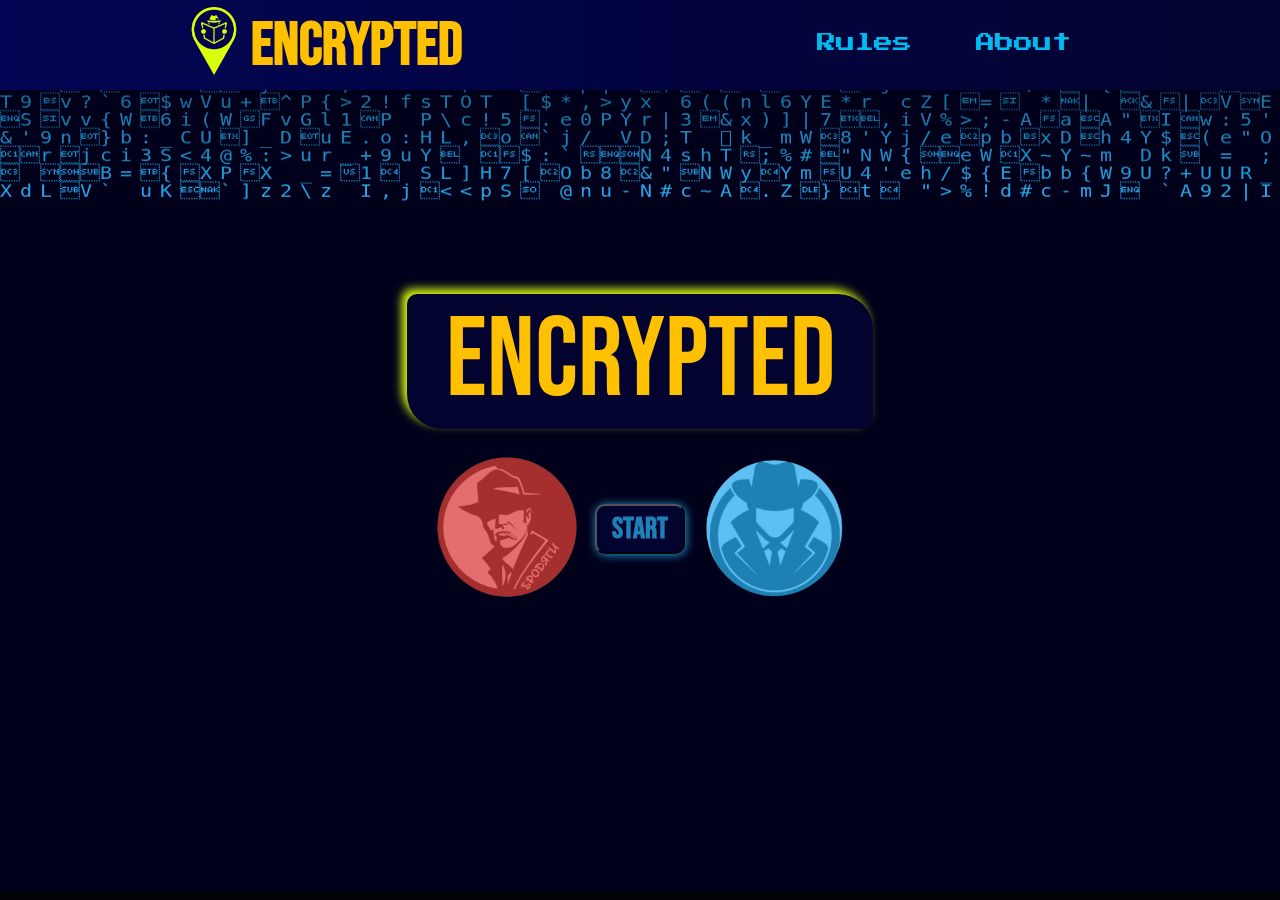
<file: index.html>
<!DOCTYPE html>
<html lang="en">
  <head>
    <meta charset="UTF-8" />
    <meta http-equiv="X-UA-Compatible" content="IE=edge" />
    <meta name="viewport" content="width=device-width, initial-scale=1.0" />

    <link rel="preconnect" href="https://fonts.googleapis.com" />
    <link rel="preconnect" href="https://fonts.gstatic.com" crossorigin />
    <link
      href="https://fonts.googleapis.com/css2?family=Bebas+Neue&family=Fira+Code:wght@300;500&family=Press+Start+2P&display=swap"
      rel="stylesheet"
    />

    <link rel="stylesheet" href="css/reset.css"/>
    <link rel="stylesheet" href="css/components/header.css" />
    <link rel="stylesheet" href="css/components/logo.css" />
    <link rel="stylesheet" href="css/components/menu.css" />
    <link rel="stylesheet" href="css/components/canvas.css" />
    <link rel="stylesheet" href="css/components/spies-img.css" />
    <link rel="stylesheet" href="css/components/start-container.css" />
    <link rel="stylesheet" href="css/components/footer.css" />
    <link rel="stylesheet" href="css/components/button.css" />
    <link rel="stylesheet" href="css/components/pop-up.css" />
    <link rel="stylesheet" href="css/components/title.css" />
    <title>Encrypted</title>
  </head>

  <body>
    <main>
      <header class="header">
        <div class="logo">
          <a href="index.html">
            <img src="img/logo.png" alt="logo" />
          </a>
          <h1>Encrypted</h1>
        </div>
        <input id="menu-toggle" type="checkbox" />
        <label class="menu-button-container" for="menu-toggle">
          <div class="menu-button"></div>
        </label>
        <ul class="menu">
          <li><a href="#">Rules</a></li>
          <li><a href="#">About</a></li>
        </ul>
      </header>

      <canvas id="canvas" width="500" height="200"></canvas>
      <section class="start-container">
        <h2>ENCRYPTED</h2>

        <div class="start-content">
          <img
            src="img/field-agent.png "
            alt="field-agent "
            class="spies-img showAgent"
            id="field-agent"
          />
          <a href="table.html">
            <button class="button-start fadeIn" id="Start ">START</button></a
          >
          <img
            src="img/intelligencer.png "
            alt="intelligencer "
            class="spies-img showIntelligencer"
            id="intelligencer"
          />
        </div>
      </section>
      <!-- footer 

        <footer>
            <p>&copy; 2022 Jefferson Dias</p>
            <p><a class="prof-lucas" href="#">Prof.Lucas</a></p>
            <ul>
                <li><a href="#">Instagram</a></li>

            </ul>
            
        </footer>
        
    -->
      <!-- pop-up rules -->
      <div id="pop-up-intelligencer" class="pop-up-intelligencer">
        <div class="pop-up-intelligencer-content">
          <img
            src="img/intelligencer.png "
            alt="intelligencer"
            class="rules-spies-img"
            id="rules-intelligence"
          />
          <h2>Intelligencer</h2>
          <p id="rulesWriter-intelligencer" class="rulesWriter">
            This spy already knows where all the colors and answers are, and he
            must tell it, by saying only one word (not belonging from the board)
            to the field agent
          </p>
          <button class="close-button-intelligencer" id="close-intelligencer">
            Close
          </button>
        </div>
      </div>

      <div id="pop-up-field-agent" class="pop-up-field-agent">
        <div class="pop-up-field-agent-content">
          <img
            src="img/field-agent.png "
            alt="field-agent"
            class="rules-spies-img"
            id="rules-field-agent"
          />
          <h2>Field Agent</h2>
          <p id="rulesWriter-field-agent" class="rulesWriter">
            This spy has to find the right gates, choosing the word cards that
            has the color from his team, using the inteligencer encrypted
            messages
          </p>
          <button class="close-button-field-agent" id="close-field-agent">
            Close
          </button>
        </div>
      </div>
    </main>
    <!--import pop-up-js -->
    <script src="js/pop-up.js "></script>
    <!-- import drawMatrix.js -->
    <script src="js/drawMatrix.js "></script>
  </body>
</html>
</file>
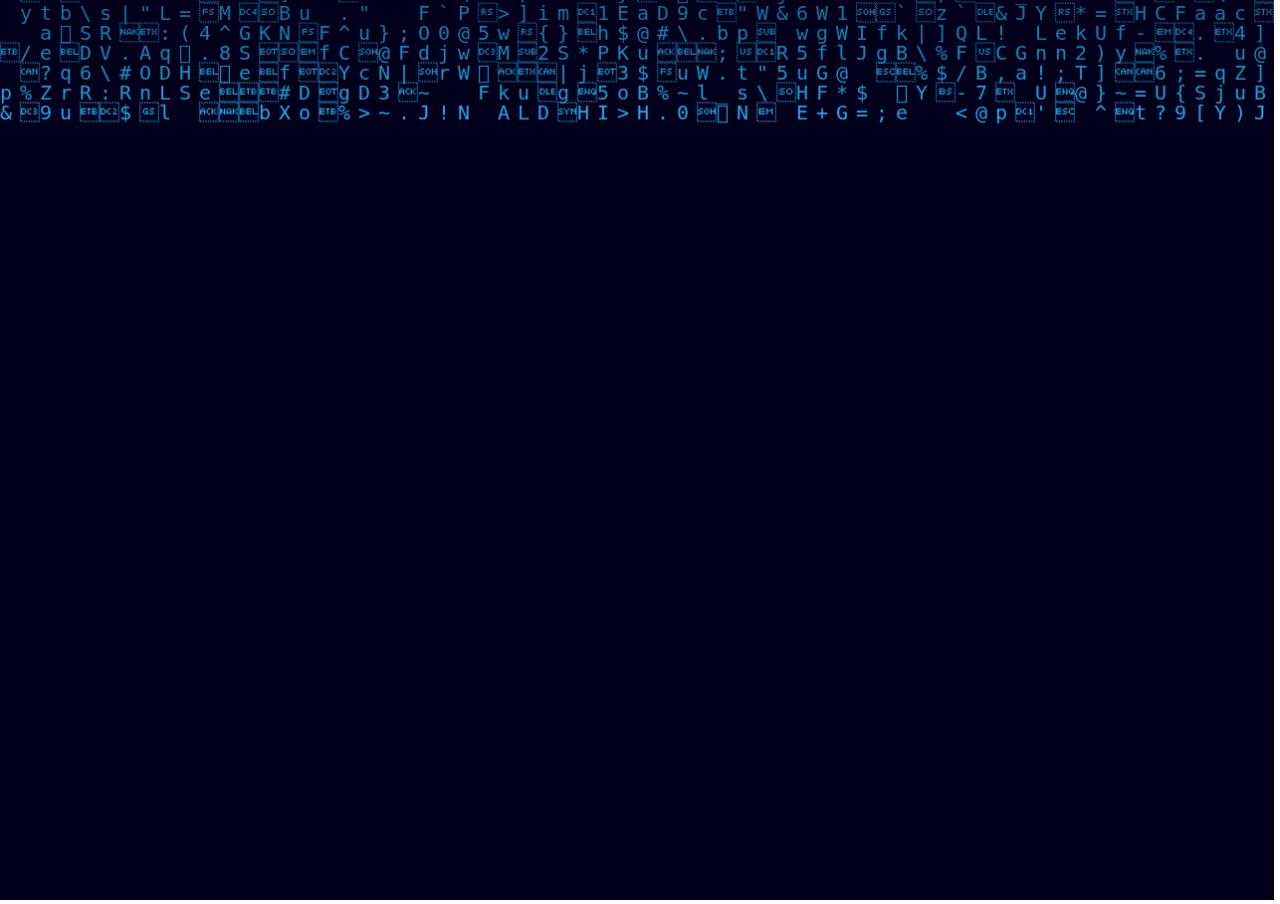
<file: table.html>
<!DOCTYPE html>
<html lang="en">

<head>
    <meta charset="UTF-8">
    <meta http-equiv="X-UA-Compatible" content="IE=edge">
    <meta name="viewport" content="width=device-width, initial-scale=1.0">
    <link rel="preconnect" href="https://fonts.googleapis.com">
    <link rel="preconnect" href="https://fonts.gstatic.com" crossorigin>
    <link href="https://fonts.googleapis.com/css2?family=Bebas+Neue&family=Fira+Code:wght@300;500&family=Press+Start+2P&display=swap" rel="stylesheet">

    <!-- import table.css -->
    <link rel="stylesheet" href="css/table.css">

    <title>Encrypted</title>
</head>

<body>
    <main>
        <canvas id="canvas"></canvas>







        <!--import drawMatrix.js -->
        <script src="js/drawMatrix.js"></script>
    </main>
</body>

</html>
</file>
<file: css/components/header.css>
.header {
    display: flex;
    flex-direction: row;
    align-items: center;
    justify-content: space-around;
    background-color: #00baf0;
    background: linear-gradient(to left, #02032e, #030554);
    color: #fff;
    height: 10vh;
    padding: 1em;
  }

  @media screen and (max-width: 740px) {

    .top-nav {
      display: flex;
      flex-direction: row;
      align-items: center;
      justify-content: space-between;
      background-color: #00baf0;
      background: linear-gradient(to left, #02032e, #030554);
      color: #fff;
      height: 10vh;
      padding: 2em 2em 2em 1em;
    }
  }
</file>
<file: css/components/logo.css>
.logo {
    font-size: 1.9rem;
    color: #ffc000;
    display: flex;
    justify-content: center;
    align-items: center;
  }
  .logo img {
    width: auto;
    height: 10vh;
    padding: 0.5rem 0;
  }
</file>
<file: css/components/menu.css>
.menu {
    display: flex;
    flex-direction: row;
    list-style-type: none;
    margin: 0;
    padding: 0;
  }
  
  .menu li {
    margin: 0 2rem;
    overflow: hidden;
  }
  
  .menu li:hover {
    transform: scale(1.1);
  }
  .menu a {
    text-decoration: none;
    font-family: "Press Start 2P", cursive;
    font-size: 1.2rem;
    color: #00baf0;
  }
  .menu a:hover {
    color: #ffc000;
    text-shadow: 2px 2px 7px #ffc000;
  }
  
  .menu-button-container {
    display: none;
    height: 100%;
    width: 30px;
    cursor: pointer;
    flex-direction: column;
    justify-content: center;
    align-items: center;
  }
  
  #menu-toggle {
    display: none;
  }
  
  .menu-button,
  .menu-button::before,
  .menu-button::after {
    display: block;
    background-color: #ffc000;
    position: absolute;
    height: 4px;
    width: 30px;
    transition: transform 400ms cubic-bezier(0.23, 1, 0.32, 1);
    border-radius: 2px;
  }
  
  .menu-button::before {
    content: "";
    margin-top: -8px;
  }
  
  .menu-button::after {
    content: "";
    margin-top: 8px;
  }
  
  #menu-toggle:checked + .menu-button-container .menu-button::before {
    margin-top: 0px;
    transform: rotate(405deg);
  }
  
  #menu-toggle:checked + .menu-button-container .menu-button {
    background: rgba(255, 255, 255, 0);
  }
  
  #menu-toggle:checked + .menu-button-container .menu-button::after {
    margin-top: 0px;
    transform: rotate(-405deg);
  }
  
  @media screen and (max-width: 740px) {

  .menu-button-container {
    display: flex;
  }
  .menu {
    position: absolute;
    top: 0;
    margin-top: 9vh;
    right: 0;
    flex-direction: row;
    width: 100%;
    justify-content: center;
    align-items: center;
    background: linear-gradient(to left, #02032e, #030554);
    border-radius: 0px 0px 20px 20px;
  }

  .menu > li {
    display: flex;
    justify-content: center;
    font-size: 1.6rem;
    text-decoration: none;
    color: #ffc000;
    margin: 0;
    padding: 0.5em 0;
    width: 100%;
  }
  .menu > li:hover {
    transform: scale(1);
  }
  #menu-toggle:checked ~ .menu li {
    align-items: center;
    font-family: "Press Start 2P", cursive;
    height: 3.5em;
    padding: 0.5em;
    transition: height 1000ms cubic-bezier(0.23, 1, 0.32, 1);
    z-index: 10;
  }

  #menu-toggle ~ .menu li {
    height: 0;
    margin: 0;
    padding: 0;
    border: 0;
    transition: height 1000ms cubic-bezier(0.23, 1, 0.32, 1);
  }

  #menu-toggle:checked ~ .menu a {
    display: flex;
    font-size: 1.1rem;
  }
  #menu-toggle ~ .menu a {
    display: none;
  }
}
</file>
<file: css/components/canvas.css>
#canvas {
    width: 100vw;
    height: 89vh;
  }
</file>
<file: css/components/spies-img.css>
.spies-img {
    width: 10rem;
    height: auto;
    transition: 0.5s ease-in-out;
  }
  
  .spies-img:hover {
    transform: scale(1.2);
    cursor: pointer;
  }
</file>
<file: css/components/start-container.css>
.start-container {
    display: flex;
    background-size: cover;
    width: 100vw;
    height: 78vh;
    flex-direction: column;
    justify-content: center;
    align-items: center;
    position: absolute;
    top: 10vh;
    left: 0;
  }
  
  section .start-content {
    display: flex;
    flex-direction: row;
    align-items: center;
  }
</file>
<file: css/components/footer.css>
footer {
    display: flex;
    justify-content: space-around;
    align-items: center;
    background-color: #02032e;
    font-family: "Bebas Neue", cursive;
    font-size: 1em;
    height: 10vh;
    color: #ffc000;
  }
  
  footer p {
    color: #ffc000;
    font-size: 1rem;
  }
  
  footer a {
    text-decoration: none;
    color: #26a6e8;
    font-family: "Press Start 2P", cursive;
    font-size: 0.7em;
    padding: 0.5em;
  }
  
  footer ul {
    display: flex;
    justify-content: space-around;
    align-items: center;
  }
  
  footer li {
    list-style: none;
    display: inline-grid;
  }
  
  .prof-lucas {
    font-size: 1.3em;
    padding: 0;
    display: block;
  }

@media screen and (max-width: 740px) {
footer {
    display: flex;
    justify-content: space-around;
    align-items: center;
    background-color: #02032e;
    font-family: "Bebas Neue", cursive;
    font-size: 1em;
    height: 9vh;
    color: #ffc000;
  }

  footer p {
    color: #ffc000;
    font-size: 0.7rem;
  }

  .prof-lucas {
    display: block;
    font-size: 1.7em;
  }

  footer ul {
    display: flex;
    flex-direction: column;
    justify-content: space-between;
    align-items: center;
  }

  footer li {
    list-style: none;
    font-size: 0.6rem;
    padding: 1vw;
  }
}
</file>
<file: css/components/button.css>
section button {
    background-color: #02032e;
    color: #1e80b7;
    padding: 5px 15px;
    text-align: center;
    text-decoration: none;
    display: inline-block;
    font-size: 1.9em;
    font-weight: 900;
    margin: 0 10px;
    cursor: pointer;
    border-radius: 10px;
    box-shadow: 1px 1px 10px #259ddd;
    transition: 0.3s ease-in-out;
  }
  
  section button:hover {
    transform: scale(1.1);
    color: #ffc000;
    box-shadow: 7px 7px 5px #259ddd;
  }
</file>
<file: css/components/pop-up.css>
.pop-up-intelligencer,
.pop-up-field-agent {
  z-index: 2000;
  display: none;
  width: 100vw;
  height: 100vh;
  justify-content: center;
  align-items: center;
  position: fixed;
  top: 0;
  left: 0;
  background-color: rgba(0, 0, 0, 0.4);
  color: #fff;
  font-family: "Fira Code", sans-serif;
  text-align: center;
}

.show.pop-up-intelligencer,
.show.pop-up-intelligencer {
  display: flex;
}
.show.pop-up-field-agent {
  display: flex;
}

.rules-spies-img {
  width: 9rem;
  height: auto;
  transition: 0.5s ease-in-out;
}

.rules-spies-img:hover {
  transform: scale(1.1);
  cursor: pointer;
}

.pop-up-intelligencer h2,
.pop-up-field-agent h2 {
  font-size: 2.4rem;
  color: #28ee3d;
}
.pop-up-intelligencer p,
.pop-up-field-agent p {
  font-size: 2rem;
  color: #29abef;
}


.pop-up-intelligencer-content,
.pop-up-field-agent-content {
  background-image: linear-gradient(
      to bottom,
      rgba(11, 36, 65, 0.7),
      rgba(2, 3, 46, 1)
    );
  display: flex;
  flex-direction: column;
  justify-content: space-around;
  align-items: center;
  width: 60vw;
  height: 70vh;
  border-radius: 20px 80px 20px 50px;
  padding: 15px;
  box-shadow: inset -3px -3px 5px #29abef;
  
}

.pop-up-intelligencer p::after,
.pop-up-field-agent p::after{
  content: "_";
  opacity: 1;
  margin-left: 2px;
  animation: blink-rules .7s infinite;
  
}

@keyframes blink-rules {
  0%, 100% {
    opacity: 1;
  }
  50% {
    opacity: 0;
  }
  
}

.close-button-intelligencer,
.close-button-field-agent {
  background-color: #02032e;
  color: #1e80b7;
  padding: 15px 28px;
  text-align: center;
  text-decoration: none;
  display: inline-block;
  font-size: 20px;
  font-weight: 900;
  margin: 0px 0px 20px 0px;
  cursor: pointer;
  border-radius: 10px;
  box-shadow: 1px 1px 5px #259ddd;
  transition: 0.3s ease-in-out;
}

.close-button-intelligencer:hover,
.close-button-field-agent:hover {
  box-shadow: 5px 8px 10px #259ddd;
  transform: translateY(-3px);
  color: #ffc000;
}

@media screen and (max-width: 740px) {

  .rules-spies-img {
    width: 6rem;
    height: auto;
  }

    .pop-up-intelligencer,
  .pop-up-field-agent {
    background-color: rgba(0, 0, 0, 0.6);
    width: 100vw;
    height: 100vh;
  }

  .pop-up-intelligencer-content,
  .pop-up-intelligencer-content,
  .pop-up-field-agent-content {
    width: 80vw;
    height: 65vh;
    position: fixed; 
    top: 5vh;

  }

  .pop-up-intelligencer-content h2,
  .pop-up-field-agent-content h2 {
    font-size: 2.5rem;
  }
  .pop-up-intelligencer p,
  .pop-up-field-agent p {
    font-size: 1.9rem;
    color: #29abef;
    padding: 0.3em;
    height: 50vh;
  }
}
</file>
<file: css/components/title.css>
section h2 {
    font-size: 7rem;
    font-weight: 550;
    background-color: #02032e;
    color: #ffc000;
    padding: 0 3vw;
    margin: 20px auto;
    border-radius: 10px 35px;
    box-shadow: -5px -5px 10px #d9ff0b;
  }

  @media screen and (max-width: 740px) {
    section h2 {
        font-size: 15vw;
        font-weight: 550;
        background-color: #02032e;
        color: #ffc000;
        padding: 1px 4vw;
        margin: 20px auto;
        border-radius: 10px 35px;
        box-shadow: -5px -5px 10px #d9ff0b;
      }
    }
</file>
<file: css/table.css>
* {
  padding: 0;
  margin: 0;
  box-sizing: border-box;
}

#canvas {
  height: 100vh;
  background-color: #02032e;
}
</file>
